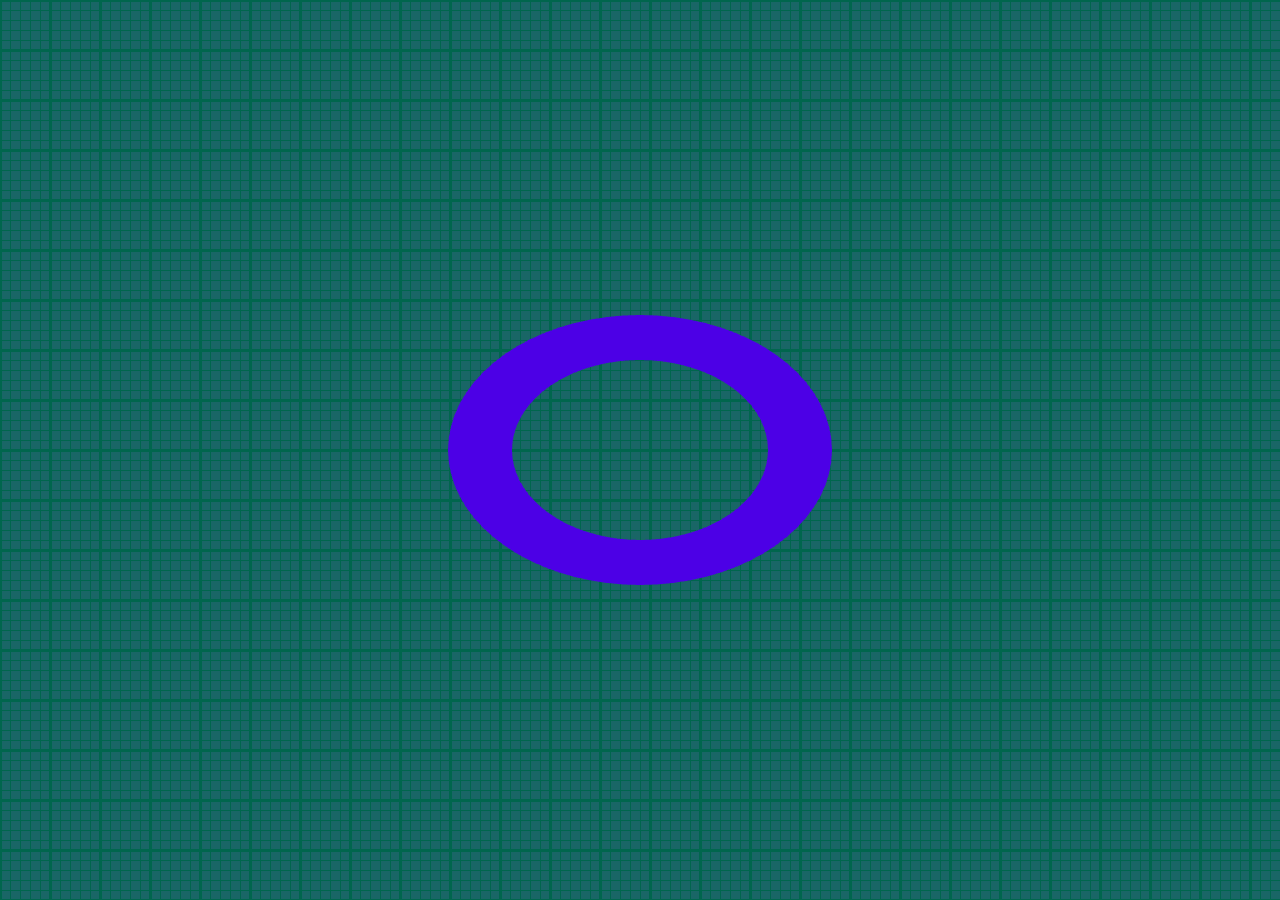
<file: Homework 1.1/index.html>
<!DOCTYPE html>
<html>	
<head>
	<title>AIT Graphics 2020 spring</title>
	<meta name="viewport" content="width=device-width, initial-scale=1" />
	<meta http-equiv="Content-Type" content="text/html; charset=utf-8" />
	<link rel="stylesheet" type="text/css" href="css/style.css" />
</head>
<body>
	<div id="container">
	  <canvas id="canvas"></canvas>
	  <div id="overlay"></div>
	</div>
	
	<script src="js/keyNames.js"></script>
	<script src="js/App.js"></script>
	<script src="js/Shader.js"></script>	
		<script src="js/shaders/idle-vs.glsl"></script>
		<script src="js/shaders/random-vs.glsl"></script>
		<script src="js/shaders/pinch-vs.glsl"></script>
		<script src="js/shaders/solid-fs.glsl"></script>
		<script src="js/shaders/checker-fs.glsl"></script>
		<script src="js/shaders/clear-fs.glsl"></script>
		<script src="js/shaders/heartbeat-fs.glsl"></script>
	<script src="js/Program.js"></script>
	<script src="js/StarGeometry.js"></script>
	<script src="js/DonutGeometry.js"></script>
	<script src="js/EggGeometry.js"></script>
	<script src="js/Scene.js"></script>
</body>
</html>
</file>
<file: Homework 1.1/css/style.css>
* {
	margin: 0;
	padding: 0;
}

#container {
    position: absolute;
	width: 100%;
	height: 100%;
	top: 0;
	left: 0;
	bottom: 0;
	right: 0;
    overflow: hidden;
}

#overlay {
    position: absolute;
    left: 10px;
    top: 10px;
    z-index: 20;
}

#canvas {
	background-image: url("bg.png");
    position: absolute;
	width: 100%;
	height: 100%;
	top: 0;
	left: 0;
	bottom: 0;
	right: 0;
    z-index: 10;
    overflow: hidden;
}
</file>
